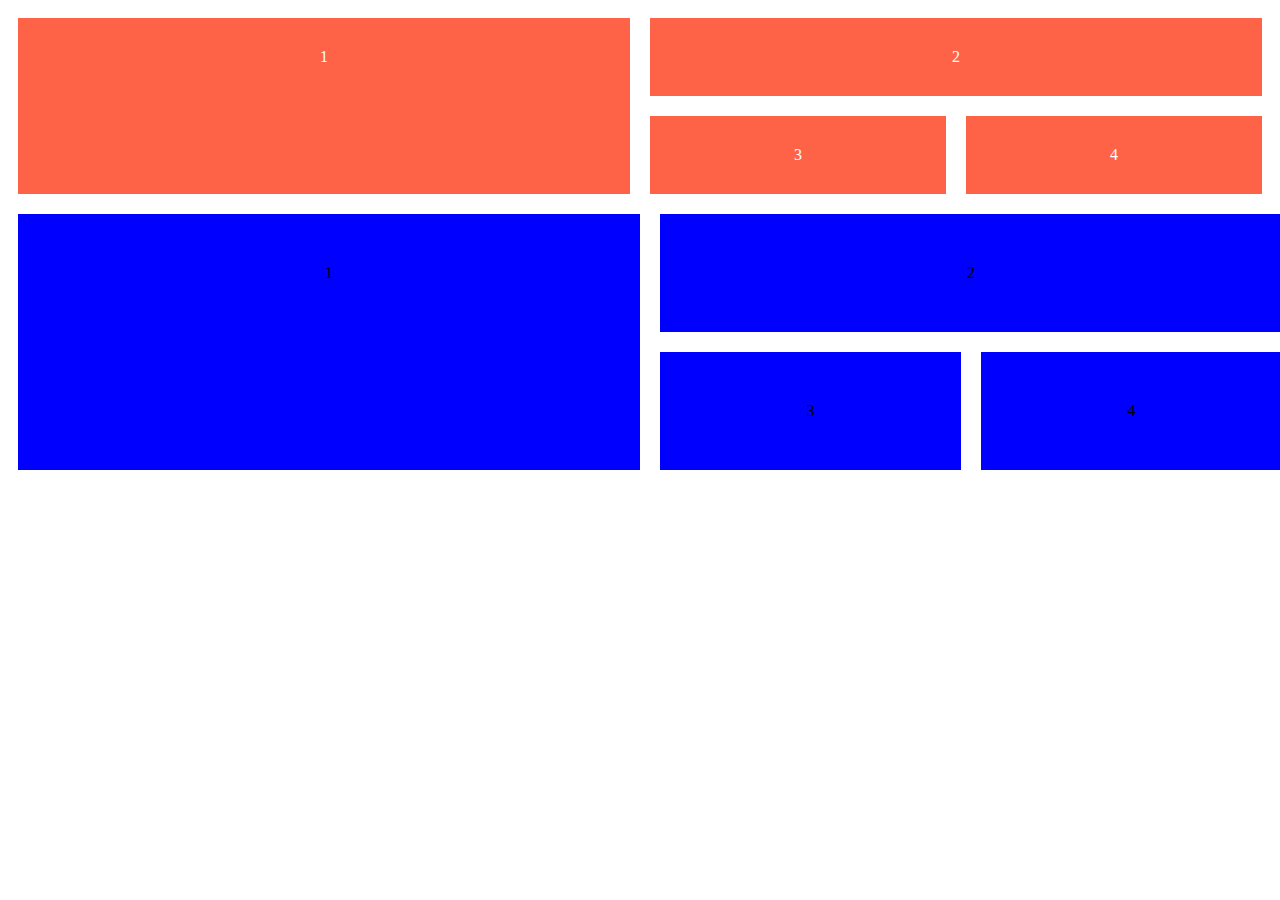
<file: Grid Flex/index.html>
<!DOCTYPE html>
<html lang="en">
<head>
    <meta charset="UTF-8">
    <meta http-equiv="X-UA-Compatible" content="IE=edge">
    <meta name="viewport" content="width=device-width, initial-scale=1.0">
    <link rel="stylesheet" href="style.css">
    <title>Document</title>
</head>
<body>

      <section class="flex">
        <div class="left-side">
          <div class="item">1</div>
        </div>
  
        <div class="right-side">
          <div class="right-top">
            <div class="item">2</div>
          </div>
  
          <div class="right-bottom">
            <div class="item">3</div>
            <div class="item">4</div>
          </div>
        </div>
      </section>
</body>
</html>
<section class="grid">
    <div class="gridone">1</div>
    <div class="gridtwo">2</div>
    <div class="gridthree">3</div>
    <div class="gridfour">4</div>
  </section>
</body>
<html></html>
</file>
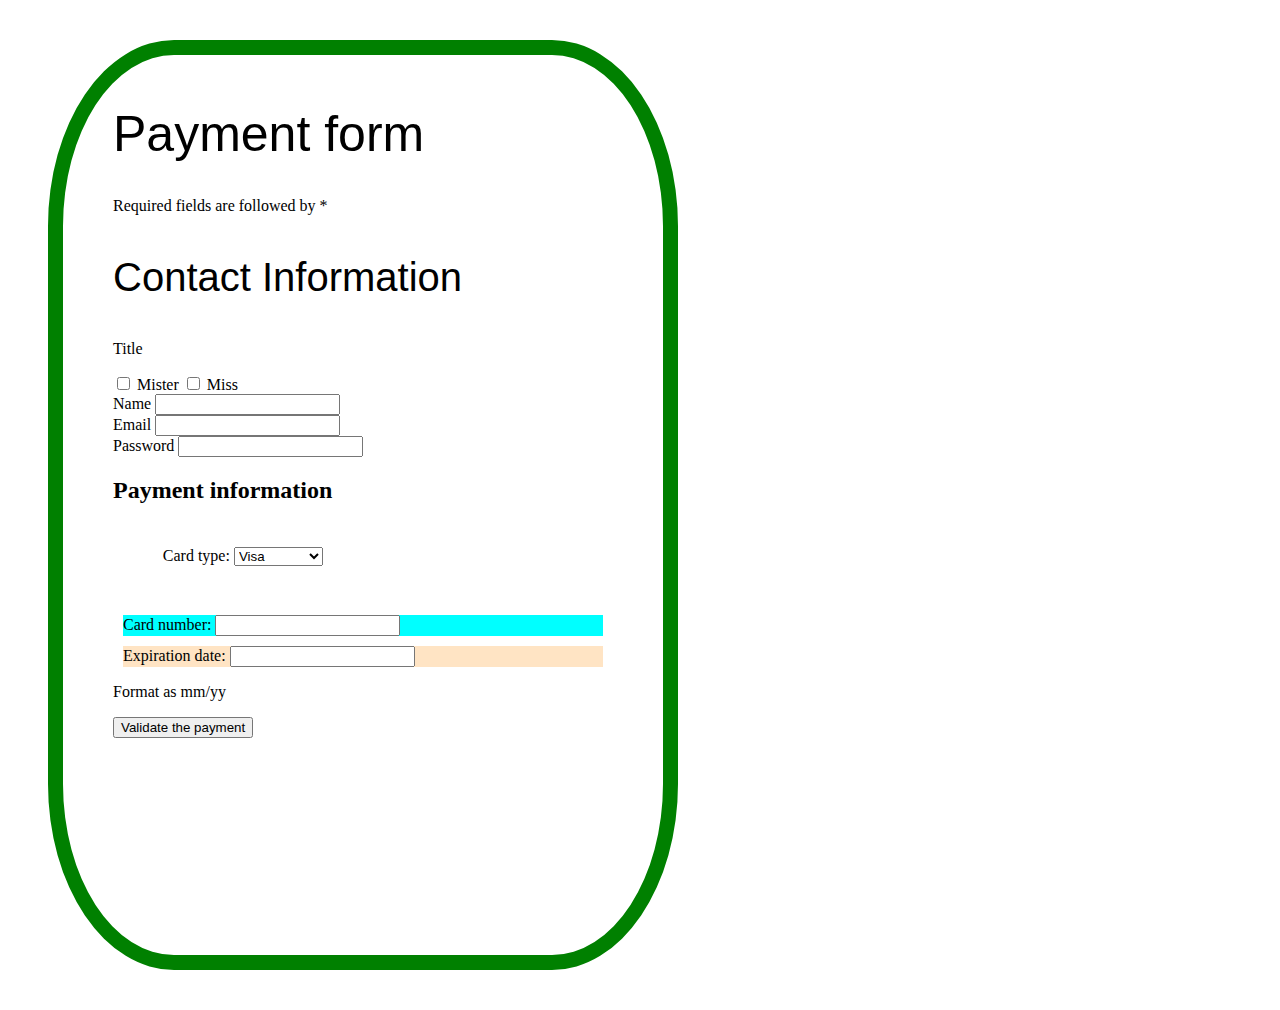
<file: html formos/index.html>
<!DOCTYPE html>
<html lang="en">
<head>
    <meta charset="UTF-8">
    <meta http-equiv="X-UA-Compatible" content="IE=edge">
    <meta name="viewport" content="width=device-width, initial-scale=1.0">
    <link rel="stylesheet" href="style.css">
    <title>Forma</title>
</head>
<body>
    <div class="lentele">
  <header>Payment form</header><br> 
  <p class="required">Required fields are followed by *</p>
  <p class="Contact">Contact Information</p>
  <p class="Title">Title</p>
  <div class="title">
<input type="checkbox"/> Mister
<input type="checkbox"/> Miss
</div>
<div>
    <label>Name<label> 
    <input>  
    </input><br>
    <label>Email</label> 
    <Input></Input><br>
    <label>Password</label>
    <input></Input>
    </div>
<h2>
    Payment information
</h2>
<fieldset>
   Card type: <select class="Type">
    <option>
        Visa
    </option>
    <option>
        Mastercard
    </option>
    <option>
        Paypal
    </option>
   </select>
</fieldset>
<div class="Card">
<label>Card number:</label> 
<input class="area" maxlength="16">  
</input><br>
</div>
<div class="data">
<label>Expiration date:</label> 
<input></input>
</div>
<p>Format as mm/yy</p>
<button>Validate the payment</button>
</div>
</body>
</html>
</file>
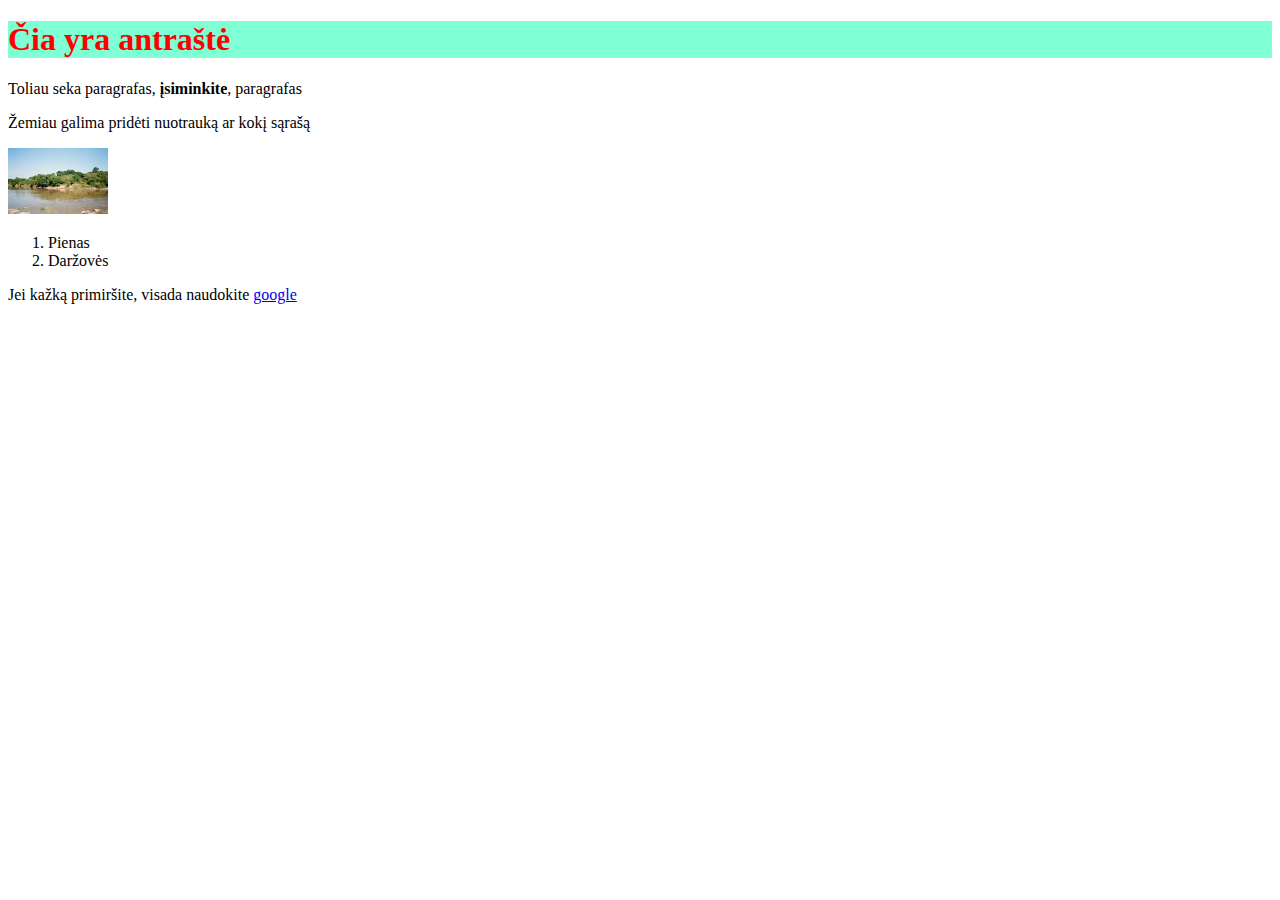
<file: Pirma paskaita 07 14/index.html>
<!DOCTYPE html>
<html lang="en">
<head>
    <title>Pirmas pratimas</title>
    <link rel="stylesheet" href="style.css">
</head>
<body>
<h1>Čia yra antraštė</h1>
<p>Toliau seka paragrafas, <strong>įsiminkite</strong>, paragrafas</p>
<p>Žemiau galima pridėti nuotrauką ar kokį sąrašą</p>
<img src="./28760006.JPG"</img>
<ol>
<li>Pienas</li>
<li>Daržovės</li>
</ol>
<p>Jei kažką primiršite, visada naudokite <a href="https://www.youtube.com/watch?v=FnftrLNu8u4">google</a></p>
</body>
</html>
</file>
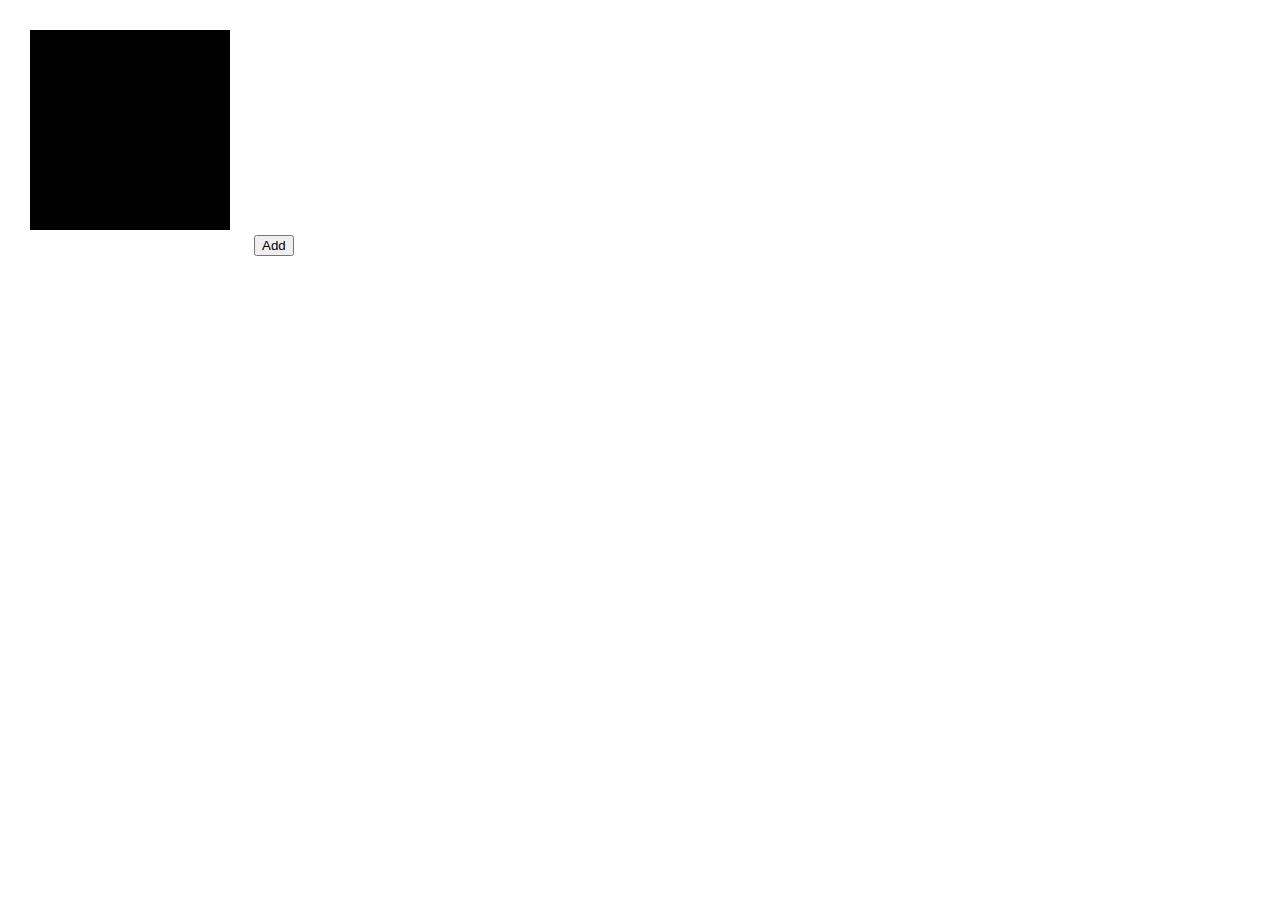
<file: JC uzduotis/uzduotis 2.2/index.html>
<!DOCTYPE html>
<html lang="en">
  <head>
    <meta charset="UTF-8" />
    <link rel="stylesheet" href="./styles.css" />
  </head>
  <body>
    <div id="child" class="child"></div>
    <button onclick="myFunc()">Add</button>
  </body>
  <script>
 
    function myFunc() {
      const element = document.createElement("div");
      element.classList.add("child");
      document.body.append(element);
    }
  </script>
</html>
</file>
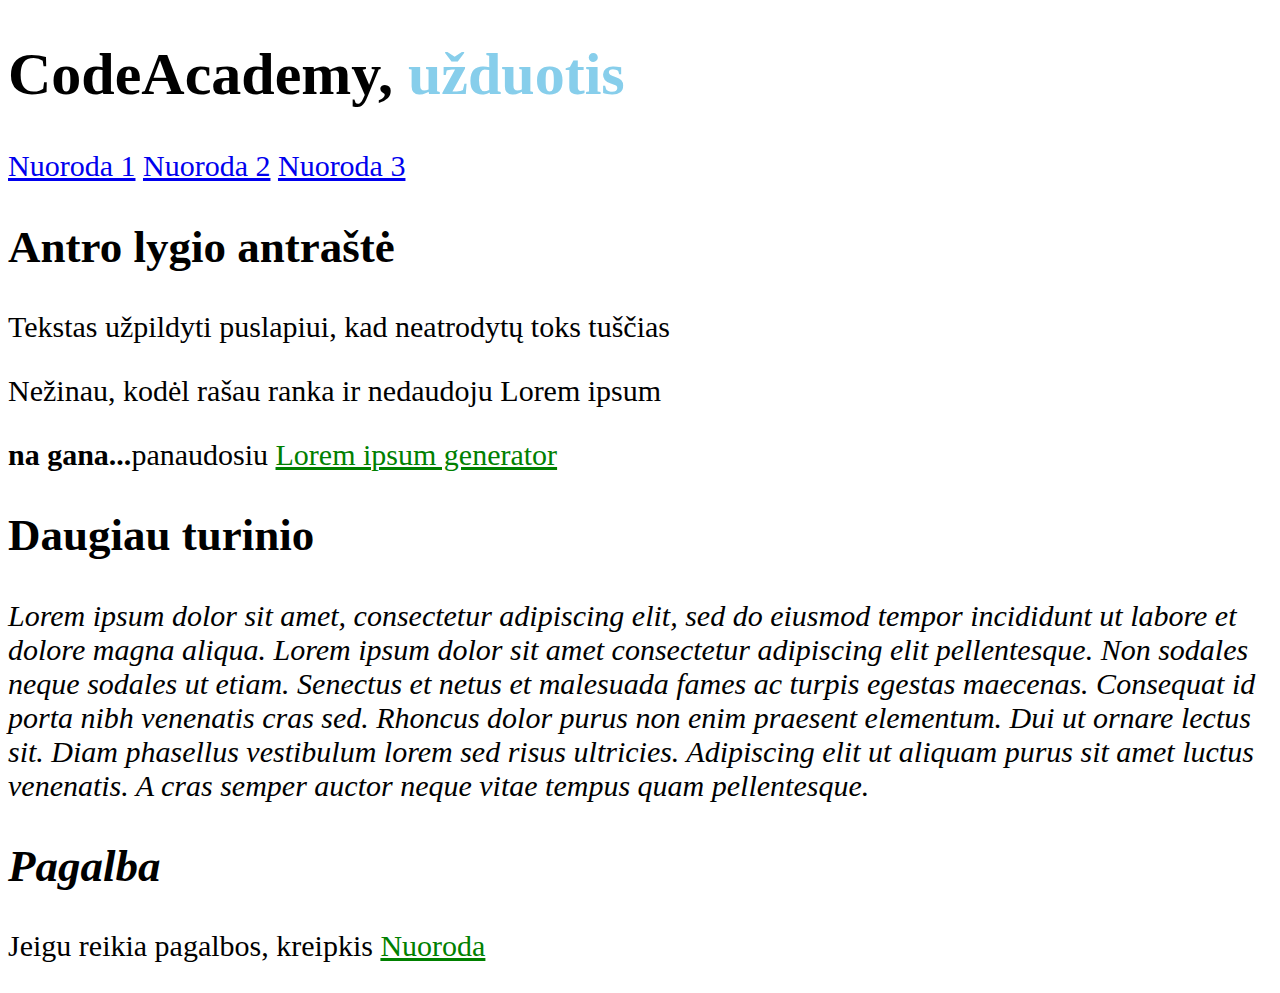
<file: Antra paskaita II/antrapaskaita.html>
<!DOCTYPE html>
<html lang="en">
<head>
    <meta charset="UTF-8">
    <meta http-equiv="X-UA-Compatible" content="IE=edge">
    <meta name="viewport" content="width=device-width, initial-scale=1.0">
    <title>Paskaita</title>
    <link rel="stylesheet" href="style.css">
</head>
<body>
    <h1>CodeAcademy, <span class="skyblue">užduotis</span></h1>
    <a href="#">Nuoroda 1</a>
    <a href="#">Nuoroda 2</a>
    <a href="#">Nuoroda 3</a>
    <h2>Antro lygio antraštė</h2>
    <p>Tekstas užpildyti puslapiui, kad neatrodytų toks tuščias</p>
    <p>Nežinau, kodėl rašau ranka ir nedaudoju Lorem ipsum</p>
    <p>
        <span class="bold">na gana...</span>panaudosiu
        <a href="https://loremipsum.io/generator/" class="green">Lorem ipsum generator</a>
    </p>
    <h2>Daugiau turinio</h2>
    <p class="italic">
        Lorem ipsum dolor sit amet, consectetur adipiscing elit, sed do eiusmod tempor incididunt ut labore et dolore magna
      aliqua. Lorem ipsum dolor sit amet consectetur adipiscing elit pellentesque. Non sodales neque sodales ut etiam.
      Senectus et netus et malesuada fames ac turpis egestas maecenas. Consequat id porta nibh venenatis cras sed. Rhoncus
      dolor purus non enim praesent elementum. Dui ut ornare lectus sit. Diam phasellus vestibulum lorem sed risus
      ultricies. Adipiscing elit ut aliquam purus sit amet luctus venenatis. A cras semper auctor neque vitae tempus quam
      pellentesque.
    </p>
    <h2 class="italic">
        Pagalba
    </h2>
    <p>
        Jeigu reikia pagalbos, kreipkis <a href="#" class="green">Nuoroda</a>
    </p>
</body>
</html>
</file>
<file: Grid Flex/style.css>
.item {
    background-color: tomato;
    width: 100%;
    flex: 1;
    margin: 10px;
    text-align: center;
    color: white;
    padding: 30px 0;
  }
  
  /* Su Flexbox */
  
  .flex {
    display: flex;
    min-height: 20vh;
  }
  
  .left-side, .right-side {
    width: 50%;
  }
  
  .right-side {
    display: flex;
    flex-wrap: wrap;
  }
  .right-side > * {
    width: 100%;
  }
  
  .left-side, .right-bottom, .right-top {
    display: flex;
  }
  .grid{
    display: grid;
    padding: 10px;
    gap:20px;
    width: 100%;
    grid-template-columns: repeat(4, 1fr);
  }
.gridone, .gridtwo, .gridthree, .gridfour
{
background-color: blue;
padding: 50px 0;
text-align: center;
}
.gridone {
    grid-row: 1/3;
    grid-column: 1/3;
}
.gridtwo{
    grid-column: 3/5;
}
</file>
<file: html formos/style.css>
fieldset{
    width: 15cm;
    height: 20px;
    margin: 1cm;
    border:0cm;}
    header{
        font-size:50px;
        font-family: 'Lucida Sans', 'Lucida Sans Regular', 'Lucida Grande', 'Lucida Sans Unicode', Geneva, Verdana, sans-serif;
    }
.Contact{
    font-size: 40px;
    font-family: 'Lucida Sans', 'Lucida Sans Regular', 'Lucida Grande', 'Lucida Sans Unicode', Geneva, Verdana, sans-serif;
}
.title{
    display: block;
}
.Card{
    margin: 10px;
    background-color: aqua;
}
.data{
    margin:10px;
    background-color: bisque;
}
.lentele{
width: 500px;
height: 800px;
  border: 15px solid green;
  padding: 50px;
  margin: 40px;
  border-radius: 20%;
}
.area{
    size: 30px;
}
</file>
<file: Pirma paskaita 07 14/style.css>
h1{
    color: red;
    background-color: aquamarine;
}
img{
width: 100px;
}
</file>
<file: JC uzduotis/uzduotis 2.2/styles.css>
body {
  margin: 10px;
}

.child {
  height: 200px;
  width: 200px;
  background-color: black;
  display: inline-block;
  margin: 20px;
}
</file>
<file: Antra paskaita II/style.css>
.skyblue{
    color:skyblue;
}
.green {
    color:green
}
.italic{
    font-style: italic;
}
.bold{
    font-weight: 700;
}
html{
    font-family:'Roboto' sans-serif;
    font-size: 30px;
}
</file>
